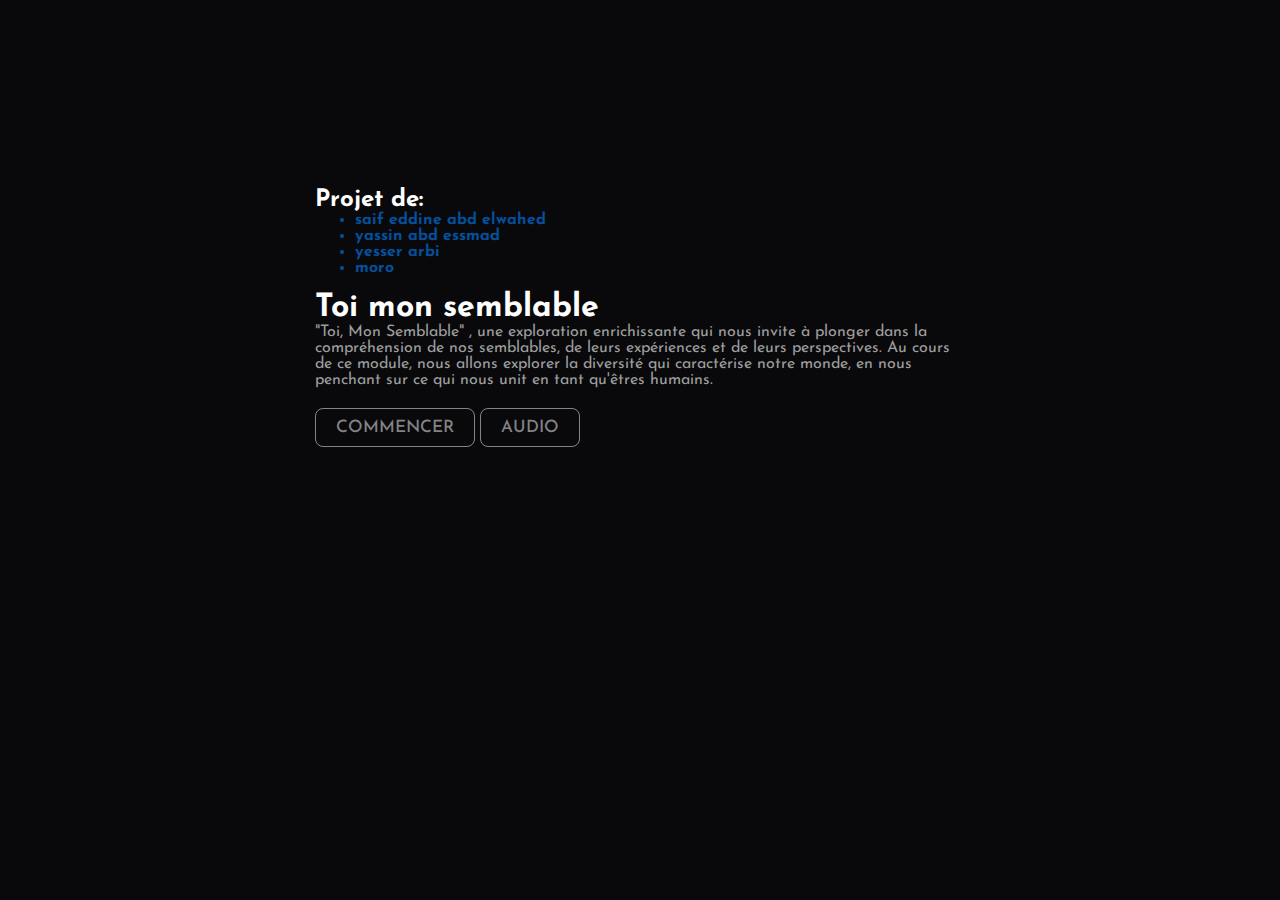
<file: index.html>
<!DOCTYPE html>
<html lang="fr">
    <head>
        <meta charset="UTF-8">
        <meta name="viewport" content="width=device-width, initial-scale=1.0">
        <link rel="stylesheet" href="style.css">
        <title>projet de français</title>
    </head>
    <body>
        <div class="container">
            <div class="con">
                <h2>Projet de:</h2>
                <ul>
                    <li>saif eddine abd elwahed</li>
                    <li>yassin abd essmad</li>
                    <li>yesser arbi</li>
                    <li>moro</li>
                </ul>
                <br>
                <h1>Toi mon semblable</h1>
                <p>"Toi, Mon Semblable" , une exploration enrichissante qui nous invite à plonger dans la compréhension de nos semblables, de leurs expériences et de leurs perspectives. Au cours de ce module, nous allons explorer la diversité qui caractérise notre monde, en nous penchant sur ce qui nous unit en tant qu'êtres humains.</p>
                <button id="btn">Commencer</button>
                <button id="btn1">audio</button>
            </div>

        </div>
        
        <script>
          
          const btn = document.getElementById("btn");
        const btn2 = document.getElementById("btn1");
        btn.addEventListener("click",function(){
            window.location.href = "1.html" ;
        })
        let snd = new Audio("INTRODUCTION.mp3");
        btn2.addEventListener("click", function(){
            snd.play();
        }) 
        </script>
    </body>
</html>
</file>
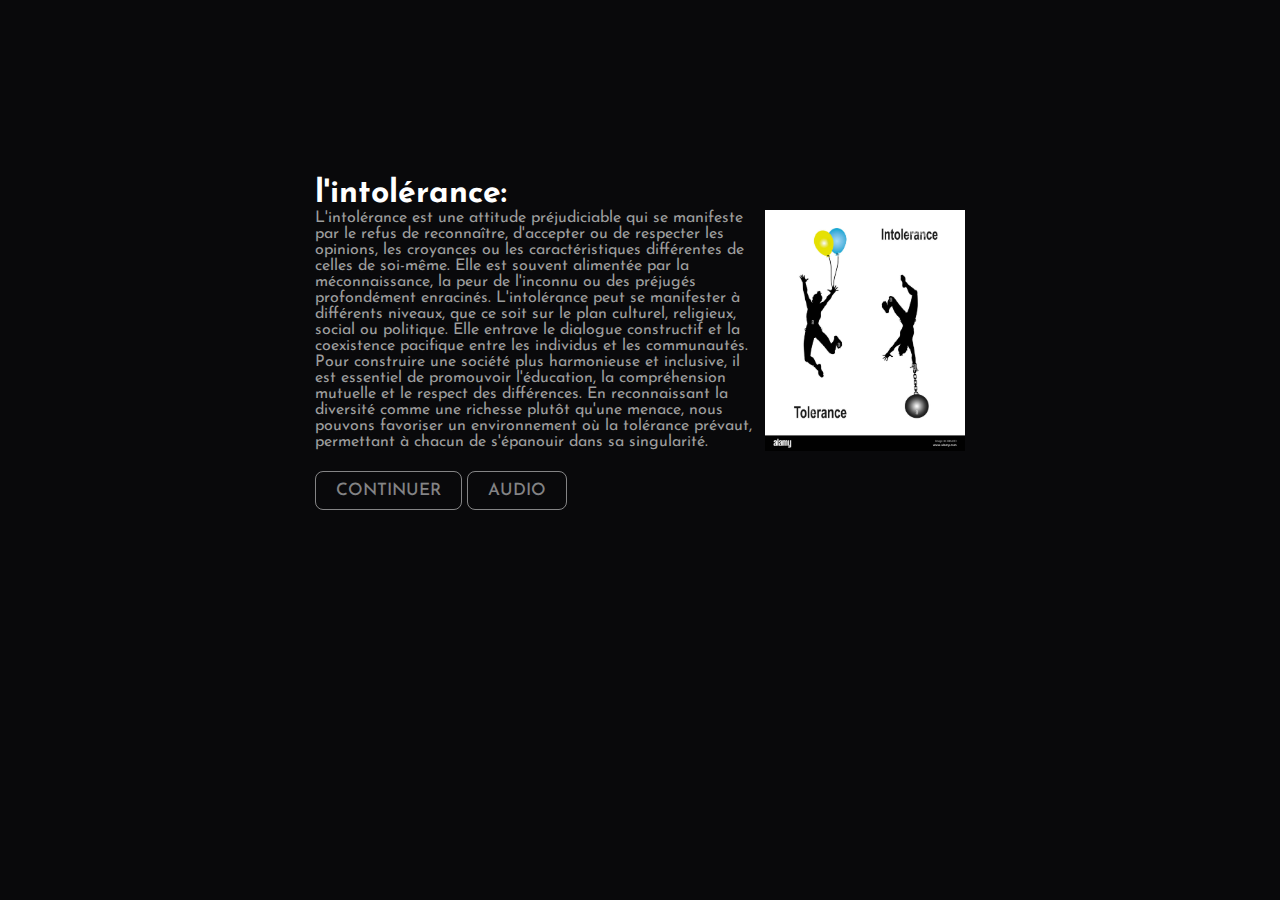
<file: 1.html>
<!DOCTYPE html>
<html lang="en">
<head>
    <meta charset="UTF-8">
    <meta name="viewport" content="width=device-width, initial-scale=1.0">
    <link rel="stylesheet" href="style2.css">
    <title>l'intolérance:</title>
</head>
<body>
    <div class="container">
        <div class="con">
            <h1>l'intolérance:</h1>
            <div class="con2">
                <p>L'intolérance est une attitude préjudiciable qui se manifeste par le refus de reconnaître, d'accepter ou de respecter les opinions, les croyances ou les caractéristiques différentes de celles de soi-même. Elle est souvent alimentée par la méconnaissance, la peur de l'inconnu ou des préjugés profondément enracinés. L'intolérance peut se manifester à différents niveaux, que ce soit sur le plan culturel, religieux, social ou politique. Elle entrave le dialogue constructif et la coexistence pacifique entre les individus et les communautés. Pour construire une société plus harmonieuse et inclusive, il est essentiel de promouvoir l'éducation, la compréhension mutuelle et le respect des différences. En reconnaissant la diversité comme une richesse plutôt qu'une menace, nous pouvons favoriser un environnement où la tolérance prévaut, permettant à chacun de s'épanouir dans sa singularité.</p>
                <img src="tolerance.png" width="200px">
            </div>
            <button id="btn">Continuer</button>
            <button id="btn1">audio</button>
        </div>
    </div>
    <script>
        const btn = document.getElementById("btn");
        const btn2 = document.getElementById("btn1");
        btn.addEventListener("click",function(){
            window.location.href = "2.html" ;
        })
        let snd = new Audio("LINTOLERENCE.mp3");
        btn2.addEventListener("click", function(){
            snd.play();
        })
    </script>
</body>
</html>
</file>
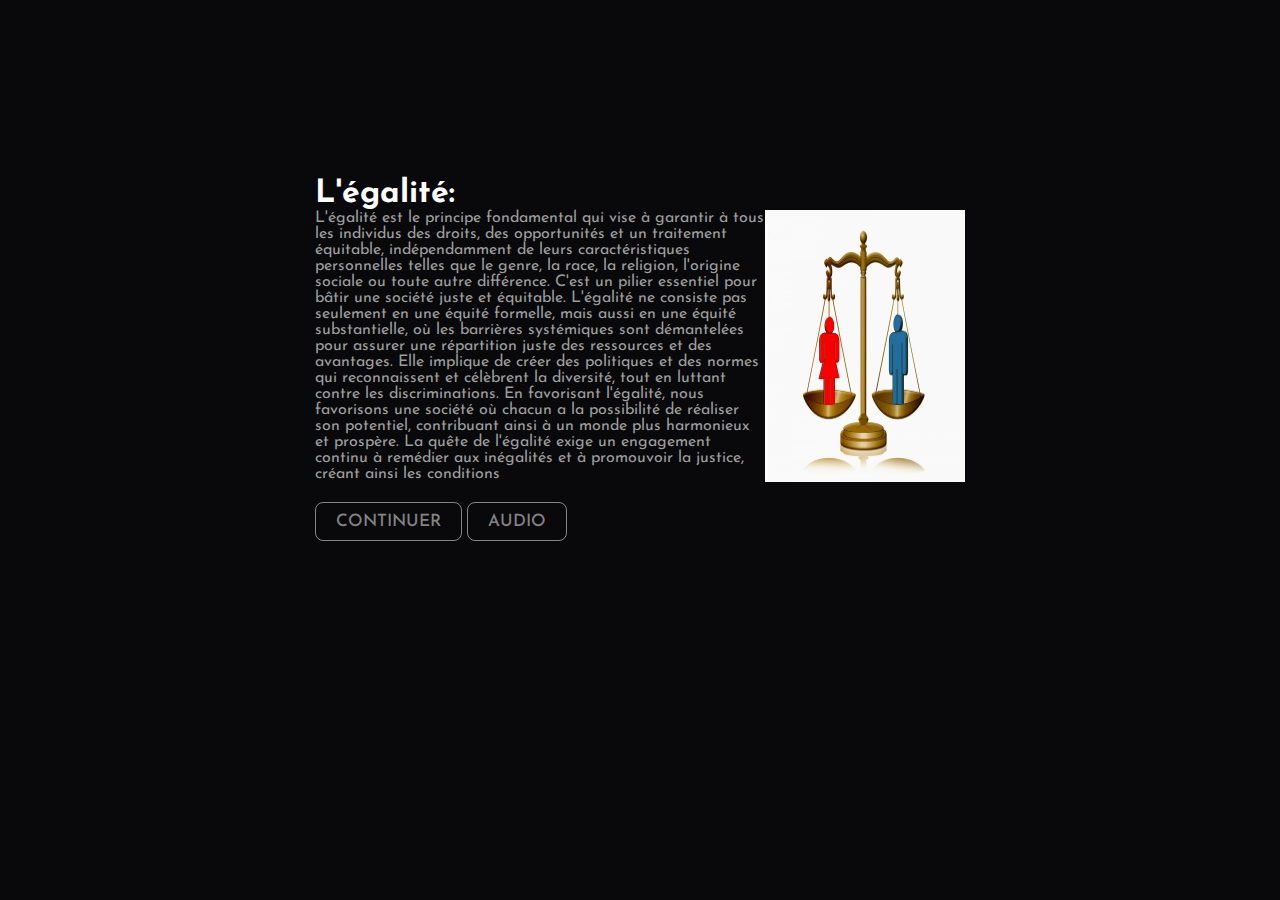
<file: 2.html>
<!DOCTYPE html>
<html lang="en">
<head>
    <meta charset="UTF-8">
    <meta name="viewport" content="width=device-width, initial-scale=1.0">
    <link rel="stylesheet" href="style2.css">
    <title>L'égalité:</title>
</head>
<body>
    <div class="container">
        <div class="con">
            <h1>L'égalité:</h1>
            <div class="con2">
                <p>L'égalité est le principe fondamental qui vise à garantir à tous les individus des droits, des opportunités et un traitement équitable, indépendamment de leurs caractéristiques personnelles telles que le genre, la race, la religion, l'origine sociale ou toute autre différence. C'est un pilier essentiel pour bâtir une société juste et équitable. L'égalité ne consiste pas seulement en une équité formelle, mais aussi en une équité substantielle, où les barrières systémiques sont démantelées pour assurer une répartition juste des ressources et des avantages. Elle implique de créer des politiques et des normes qui reconnaissent et célèbrent la diversité, tout en luttant contre les discriminations. En favorisant l'égalité, nous favorisons une société où chacun a la possibilité de réaliser son potentiel, contribuant ainsi à un monde plus harmonieux et prospère. La quête de l'égalité exige un engagement continu à remédier aux inégalités et à promouvoir la justice, créant ainsi les conditions</p>
                <img src="egale.png" width="200px">
            </div>
            <button id="btn">Continuer</button>
            <button id="btn1">audio</button>
        </div>
    </div>
    <script>
        const btn = document.getElementById("btn");
        const btn2 = document.getElementById("btn1");
        btn.addEventListener("click",function(){
            window.location.href = "3.html" ;
        })
        let snd = new Audio("Legalite.mp3");
        btn2.addEventListener("click", function(){
            snd.play();
        })
    </script>
</body>
</html>
</file>
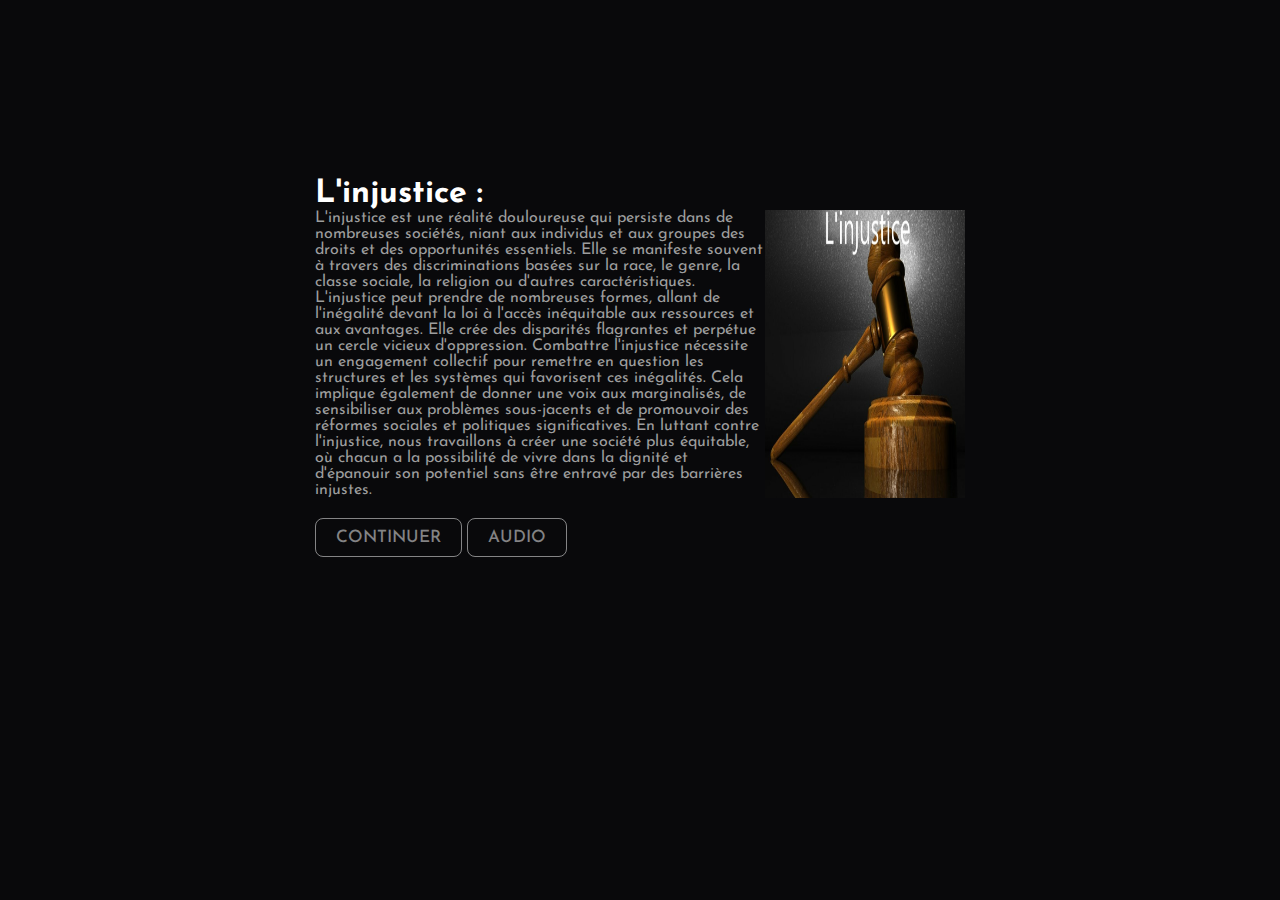
<file: 3.html>
<!DOCTYPE html>
<html lang="en">
<head>
    <meta charset="UTF-8">
    <meta name="viewport" content="width=device-width, initial-scale=1.0">
    <link rel="stylesheet" href="style2.css">
    <title>L'injustice :</title>
</head>
<body>
    <div class="container">
        <div class="con">
            <h1>L'injustice :</h1>
            <div class="con2">
                <p>L'injustice est une réalité douloureuse qui persiste dans de nombreuses sociétés, niant aux individus et aux groupes des droits et des opportunités essentiels. Elle se manifeste souvent à travers des discriminations basées sur la race, le genre, la classe sociale, la religion ou d'autres caractéristiques. L'injustice peut prendre de nombreuses formes, allant de l'inégalité devant la loi à l'accès inéquitable aux ressources et aux avantages. Elle crée des disparités flagrantes et perpétue un cercle vicieux d'oppression. Combattre l'injustice nécessite un engagement collectif pour remettre en question les structures et les systèmes qui favorisent ces inégalités. Cela implique également de donner une voix aux marginalisés, de sensibiliser aux problèmes sous-jacents et de promouvoir des réformes sociales et politiques significatives. En luttant contre l'injustice, nous travaillons à créer une société plus équitable, où chacun a la possibilité de vivre dans la dignité et d'épanouir son potentiel sans être entravé par des barrières injustes.</p>
                <img src="injustice.png" width="200px">
            </div>
            <button id="btn">Continuer</button>
            <button id="btn1">audio</button>
        </div>
    </div>
    <script>
        const btn = document.getElementById("btn");
        const btn2 = document.getElementById("btn1");
        btn.addEventListener("click",function(){
            window.location.href = "4.html" ;
        })
        let snd = new Audio("LINJUSTICE.mp3");
        btn2.addEventListener("click", function(){
            snd.play();
        })
    </script>
</body>
</html>
</file>
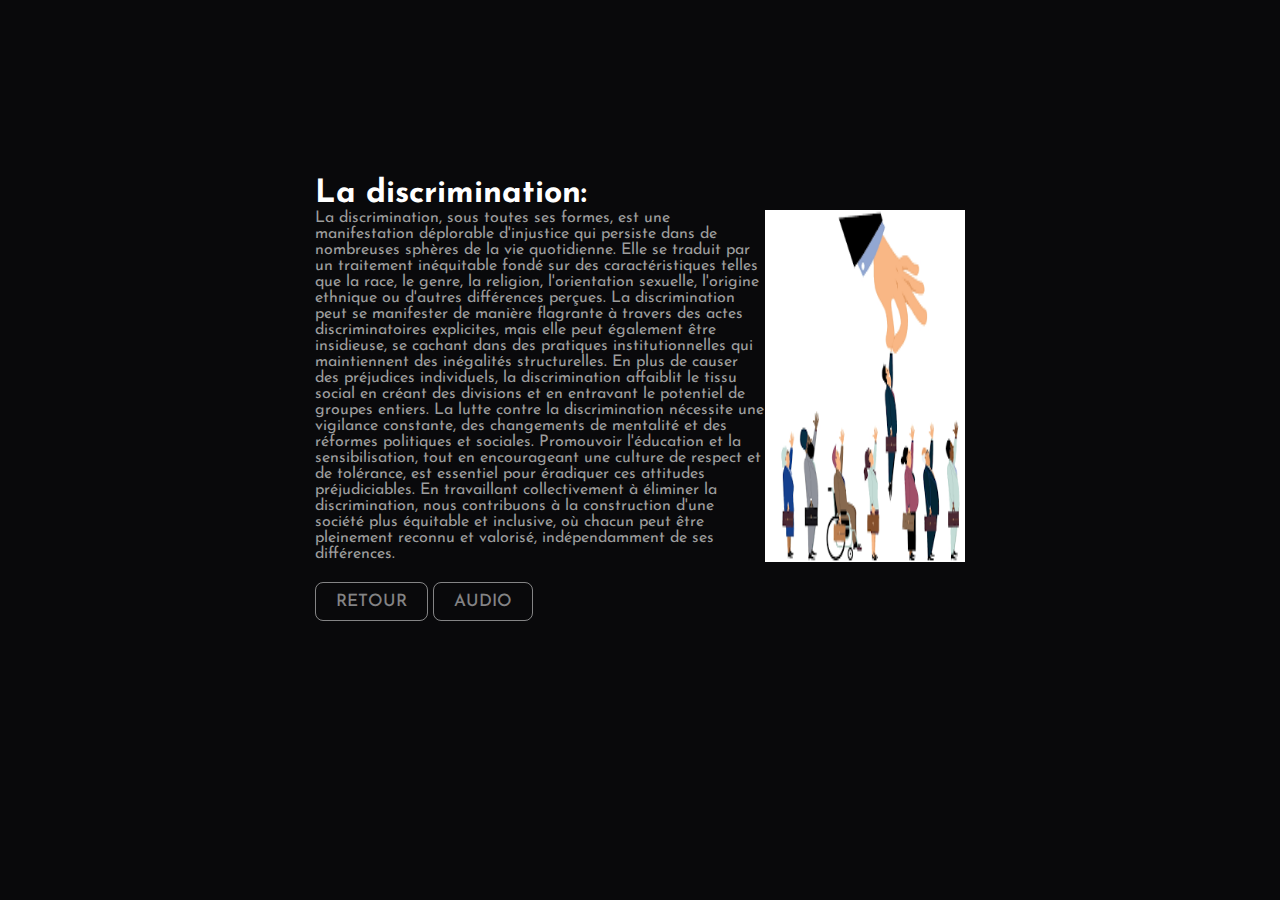
<file: 4.html>
<!DOCTYPE html>
<html lang="en">
<head>
    <meta charset="UTF-8">
    <meta name="viewport" content="width=device-width, initial-scale=1.0">
    <link rel="stylesheet" href="style2.css">
    <title>La discrimination:</title>
</head>
<body>
    <div class="container">
        <div class="con">
            <h1>La discrimination:</h1>
            <div class="con2">
                <p>La discrimination, sous toutes ses formes, est une manifestation déplorable d'injustice qui persiste dans de nombreuses sphères de la vie quotidienne. Elle se traduit par un traitement inéquitable fondé sur des caractéristiques telles que la race, le genre, la religion, l'orientation sexuelle, l'origine ethnique ou d'autres différences perçues. La discrimination peut se manifester de manière flagrante à travers des actes discriminatoires explicites, mais elle peut également être insidieuse, se cachant dans des pratiques institutionnelles qui maintiennent des inégalités structurelles. En plus de causer des préjudices individuels, la discrimination affaiblit le tissu social en créant des divisions et en entravant le potentiel de groupes entiers. La lutte contre la discrimination nécessite une vigilance constante, des changements de mentalité et des réformes politiques et sociales. Promouvoir l'éducation et la sensibilisation, tout en encourageant une culture de respect et de tolérance, est essentiel pour éradiquer ces attitudes préjudiciables. En travaillant collectivement à éliminer la discrimination, nous contribuons à la construction d'une société plus équitable et inclusive, où chacun peut être pleinement reconnu et valorisé, indépendamment de ses différences.</p>
                <img src="dis.png" width="200px">
            </div>
            <button id="btn">retour</button>
            <button id="btn1">audio</button>
        </div>
    </div>
    <script>
        const btn = document.getElementById("btn");
        const btn2 = document.getElementById("btn1");
        btn.addEventListener("click",function(){
            window.location.href = "index.html" ;
        })
        let snd = new Audio("LA_DISCRIMINATION.mp3");
        btn2.addEventListener("click", function(){
            snd.play();
        })
    </script>
</body>
</html>
</file>
<file: style.css>
@import url('https://fonts.googleapis.com/css2?family=Josefin+Sans:wght@400&display=swap');
*::-webkit-scrollbar {
    display: none;
}
*{
    -ms-overflow-style: none;  /* IE and Edge */
    scrollbar-width: none;  /* Firefox */
}
*{
    margin: 0;
    padding: 0;
    font-family: 'Josefin Sans', sans-serif;
}
body{
    background: #09090b;
}
.con{
    height: 600px;
    width: 650px;
    padding: 50px;

}
.container{
    display: flex;
    align-items: center;
    justify-content: center;
    margin-top: 10%;
}
h1{
    color: #fff;
}
p{
    color: #9d9d9d;
}
button {
    margin-top: 20px;
    padding: 10px 20px;
    text-transform: uppercase;
    border-radius: 8px;
    font-size: 17px;
    font-weight: 500;
    color: #ffffff80;
    text-shadow: none;
    background: transparent;
    box-shadow: transparent;
    border: 1px solid #ffffff80;
    transition: 0.5s ease;
    user-select: none;
    cursor: pointer;
  }
  
 button:hover,:focus {
    color: #ffffff;
    background: #008cff;
    border: 1px solid #008cff;
    text-shadow: 0 0 5px #ffffff,
                0 0 10px #ffffff,
                0 0 20px #ffffff;
    box-shadow: 0 0 5px #008cff,
                0 0 20px #008cff,
                0 0 50px #008cff,
                0 0 100px #008cff;
  }
  h2{
    color: #fff;
    margin-top: 10px;
  }
  li{
    color: #017cf09f;
    font-weight: bold;
    margin-left: 40px;
  }
</file>
<file: style2.css>
@import url('https://fonts.googleapis.com/css2?family=Josefin+Sans:wght@400&display=swap');
*::-webkit-scrollbar {
    display: none;
}
*{
    -ms-overflow-style: none;  /* IE and Edge */
    scrollbar-width: none;  /* Firefox */
}
*{
    margin: 0;
    padding: 0;
    font-family: 'Josefin Sans', sans-serif;
}
body{
    background: #09090b;
}
.con{
    height: 600px;
    width: 650px;
    padding: 50px;

}
.container{
    display: flex;
    align-items: center;
    justify-content: center;
    margin-top: 10%;
}
h1{
    color: #fff;
}
p{
    color: #9d9d9d;
}
button {
    margin-top: 20px;
    padding: 10px 20px;
    text-transform: uppercase;
    border-radius: 8px;
    font-size: 17px;
    font-weight: 500;
    color: #ffffff80;
    text-shadow: none;
    background: transparent;
    box-shadow: transparent;
    border: 1px solid #ffffff80;
    transition: 0.5s ease;
    user-select: none;
    cursor: pointer;
  }
  
 button:hover,:focus {
    color: #ffffff;
    background: #008cff;
    border: 1px solid #008cff;
    text-shadow: 0 0 5px #ffffff,
                0 0 10px #ffffff,
                0 0 20px #ffffff;
    box-shadow: 0 0 5px #008cff,
                0 0 20px #008cff,
                0 0 50px #008cff,
                0 0 100px #008cff;
  }
  .con2{
    display: flex;
  }
  @media (max-width:700px) {
    .con2{
        display: block;
    }
  }
</file>
